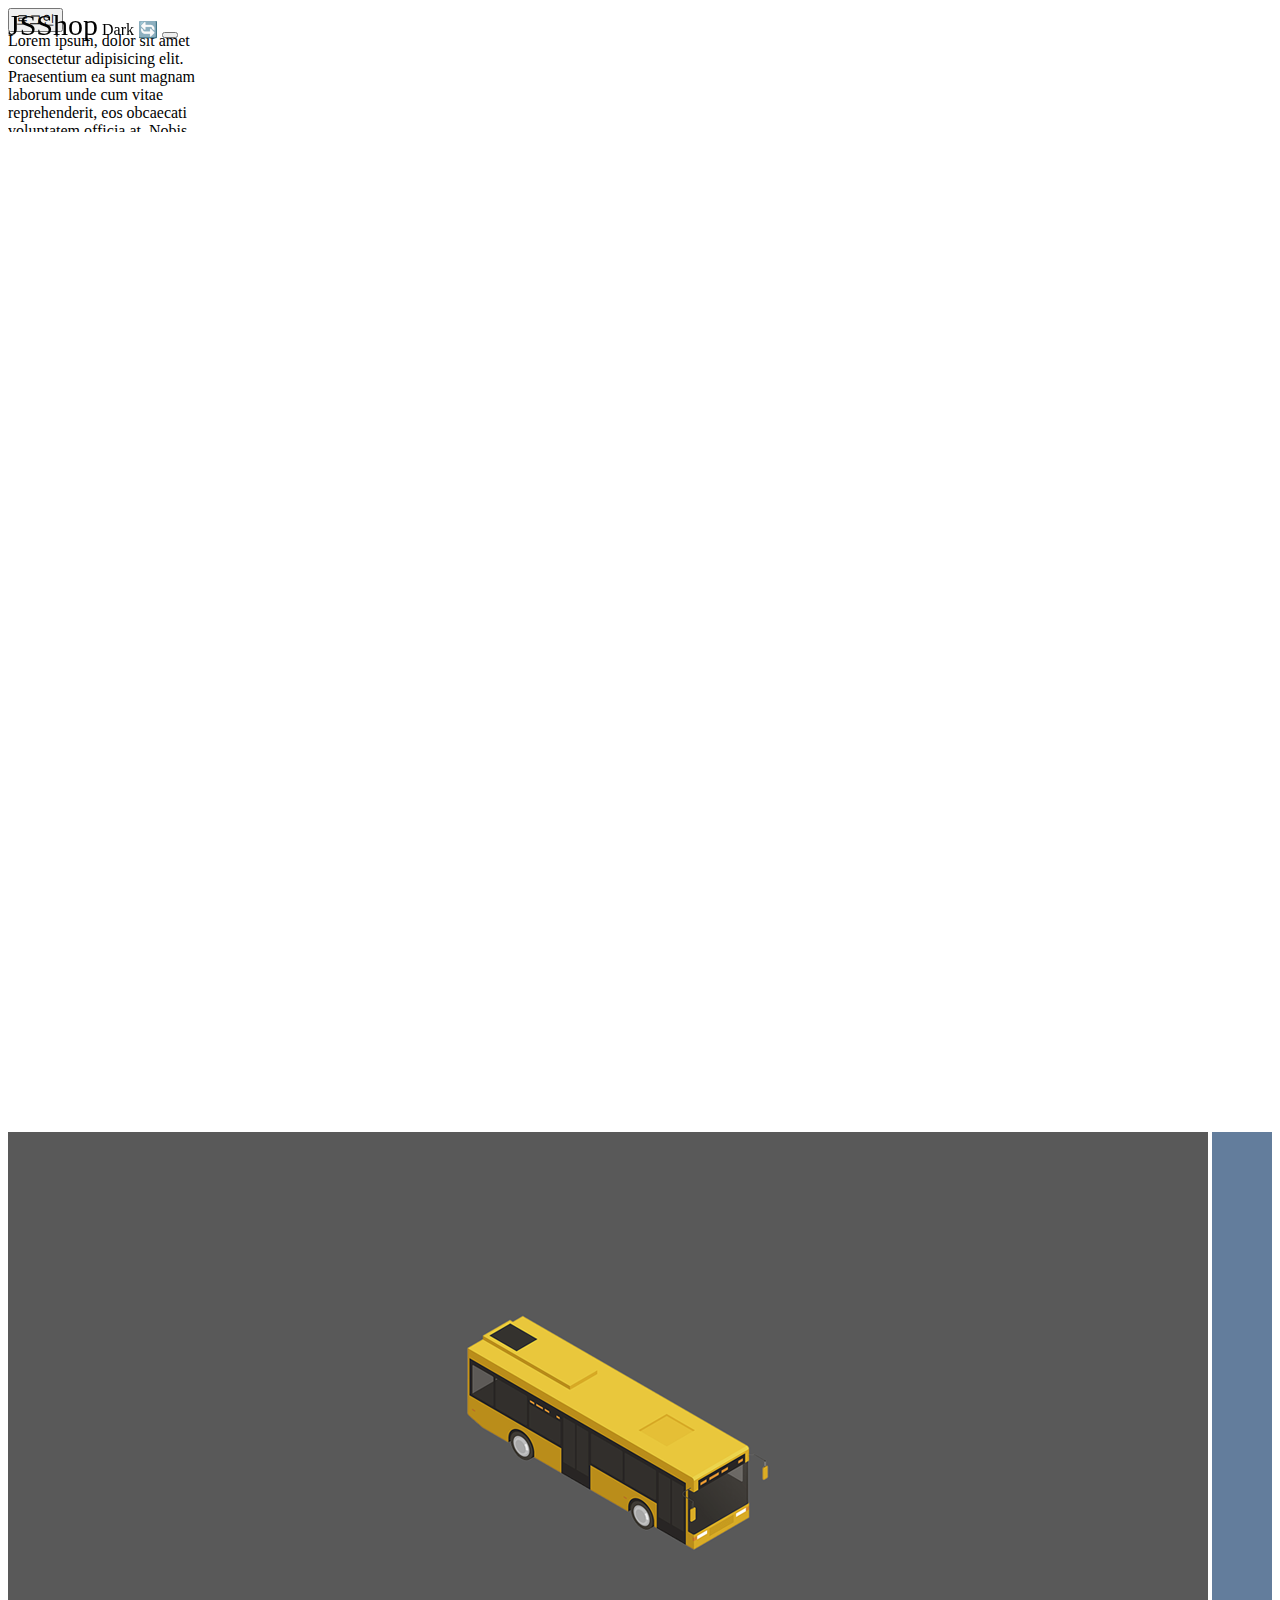
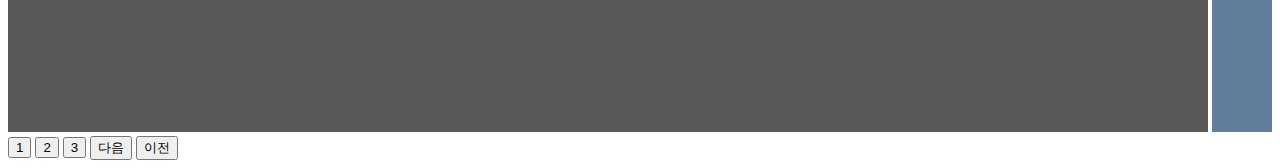
<file: index.html>
<!doctype html>
<html lang="en">
  <head>
    <meta charset="utf-8">
    <meta name="viewport" content="width=device-width, initial-scale=1">
    <title>index.html</title>
    <link rel="stylesheet" href="main.css">
    <script src="https://code.jquery.com/jquery-3.6.1.min.js" integrity="sha256-o88AwQnZB+VDvE9tvIXrMQaPlFFSUTR+nldQm1LuPXQ=" crossorigin="anonymous"></script>
    <link href="https://cdn.jsdelivr.net/npm/bootstrap@5.2.3/dist/css/bootstrap.min.css" rel="stylesheet" integrity="sha384-rbsA2VBKQhggwzxH7pPCaAqO46MgnOM80zW1RWuH61DGLwZJEdK2Kadq2F9CUG65" crossorigin="anonymous">
  </head>
  <body>

    <nav class="navbar navbar-light bg-light">
      <div class="container-fluid">
        <span class="navbar-brand">JSShop</span>
        <span class="badge bg-dark">Dark 🔄</span>
        <button class="navbar-toggler" type="button">
          <span class="navbar-toggler-icon"></span>
        </button>
      </div>
    </nav>

    <button id="login">로그인</button>
    <div style="width: 200px; height: 100px; overflow-y: scroll">Lorem ipsum, dolor sit amet consectetur adipisicing elit. Praesentium ea sunt magnam laborum unde cum vitae reprehenderit, eos obcaecati voluptatem officia at. Nobis saepe dolor laboriosam maiores sed blanditiis corrupti?</div>

    <div style="height: 1000px;"></div>

    <div class="black-bg">
        <div class="white-bg">
          <h4>로그인하세요</h4>
          <form action="success.html">
            <div class="my-3">
              <input type="text" class="form-control" id="email">
             </div>
             <div class="my-3">
               <input type="password" class="form-control" id="pwd">
             </div>
             <button type="submit" class="btn btn-primary" id="send">전송</button>
             <button type="button" class="btn btn-danger" id="close">닫기</button>
          </form> 
        </div>
    </div>

  <div style="overflow: hidden">
    <div class="slide-container">
      <div class="slide-box"></div>
        <img src="car1.png">
      <div class="slide-box"></div>
        <img src="car2.png">
      <div class="slide-box"></div>
        <img src="car3.png">
    </div>
  </div>

  <button class="slide-1">1</button>
  <button class="slide-2">2</button>
  <button class="slide-3">3</button>
  <button class="next">다음</button>
  <button class="prev">이전</button>

    <script>
      $('.lorem').on('scroll', function(){
        var 스크롤양 = document.querySelector('.lorem').scrollTop;
        var 실제높이 = document.querySelector('.lorem').scrollHeight;
        var 높이 = document.querySelector('.lorem').clientHeight;
        if (스크롤양 + 높이 > 실제높이 -10) {
          alert('다읽음')
        }
      });

      $(window).on('scroll', function(){
        if (window.scrollY > 100) {
          $('.navbar-brand').css('font-size', '20px');
        } else {
          $('.navbar-brand').css('font-size', '30px');
        }
      })

      window.addEventListener

      var 지금사진 = 1;
      //다음 버튼을 누르면
      $('.next').on('click', function(){
         
        if(지금사진 == 1) { //지금 보이는 사진이 1이면
          $('.slide-container').css('transform', 'translateX(-100vw'); //2번사진 보여줘
          지금사진++;
        } else if(지금사진 == 2){ // 지금 보이는 사진이 2이면
          $('.slide-container').css('transform', 'translateX(-200vw'); //3번사진 보여줘
          지금사진++;
        }
      });

      //이전 버튼을 누르면
      $('.prev').on('click', function(){
         
         if(지금사진 == 3) { //지금 보이는 사진이 1이면
           $('.slide-container').css('transform', 'translateX(-100vw'); //2번사진 보여줘
           지금사진--;
         } else if(지금사진 == 2){ // 지금 보이는 사진이 2이면
           $('.slide-container').css('transform', 'translateX(-0vw'); //1번사진 보여줘
           지금사진--;
         }
       });

      $('.slide-1').on('click', function(){
        $('.slide-container').css('transform', 'translateX(0vw');
      });
      $('.slide-2').on('click', function(){
        $('.slide-container').css('transform', 'translateX(-100vw');
      });
      $('.slide-3').on('click', function(){
        $('.slide-container').css('transform', 'translateX(-200vw');
      });

      $('.badge').on('click', function() {
        clickCnt++;
        if(clickCnt % 2 == 0) {// badge 클릭 횟수가 짝수면 내부 글자를 Dark로 변경
          $('.badge').html('Light 🔄');
        } else if(clickCnt % 2 == 1) { //badge 클릭 횟수가 홀수면 내부 글자를 Light로 변경한다
          $('.badge').html('Dark 🔄');
        }
      });
    
    // document.getElementById('email').value; 사용자가 <input id="email"> 에 입력한 값

    $('form').on('submit', function(){ //전송버튼 눌러
      if(document.getElementById('email').value=='') { // 공백이면
        alert('아이디를 입력해주세요'); //알림버튼 나타나라
      } else if(document.getElementById('pwd').value=='') { // 비밀번호가 공백이면
        alert('비밀번호를 입력해주세요'); //알림버튼 나타나라
      } else if(document.getElementById('pwd').value.length < 6) { //비번이 6자미만이면
        alert('6자 이상으로 입력해주세요.'); //6자 이상으로 입력해달라는 알림창 나온다.
      } else if( /[A-Z]/.test(inputValue == false)) { //정규식을 이용해 이메일에 영어 대문자가 포함되었는지 검증한다.
        alert('영어대문자를 포함해주세요');
      };
    });

    // document.getElementById('login').addEventListener('click', function(){

    // });
    $('#login').on('click', function() {
       // document.querySelector('.black-bg').classList.add('show-modal')
      $('.black-bg').addClass('show-modal');
    });

    // document.getElementById('close').addEventListener('click', function(){})
    $('#close').on('click', function() {
      // document.querySelector('.black-bg').classList.add('hide')
      $('.black-bg').addClass('hide')
    });

    </script>
    <script src="https://cdn.jsdelivr.net/npm/bootstrap@5.2.3/dist/js/bootstrap.bundle.min.js" integrity="sha384-kenU1KFdBIe4zVF0s0G1M5b4hcpxyD9F7jL+jjXkk+Q2h455rYXK/7HAuoJl+0I4" crossorigin="anonymous"></script>
  </body>
</html>
</file>
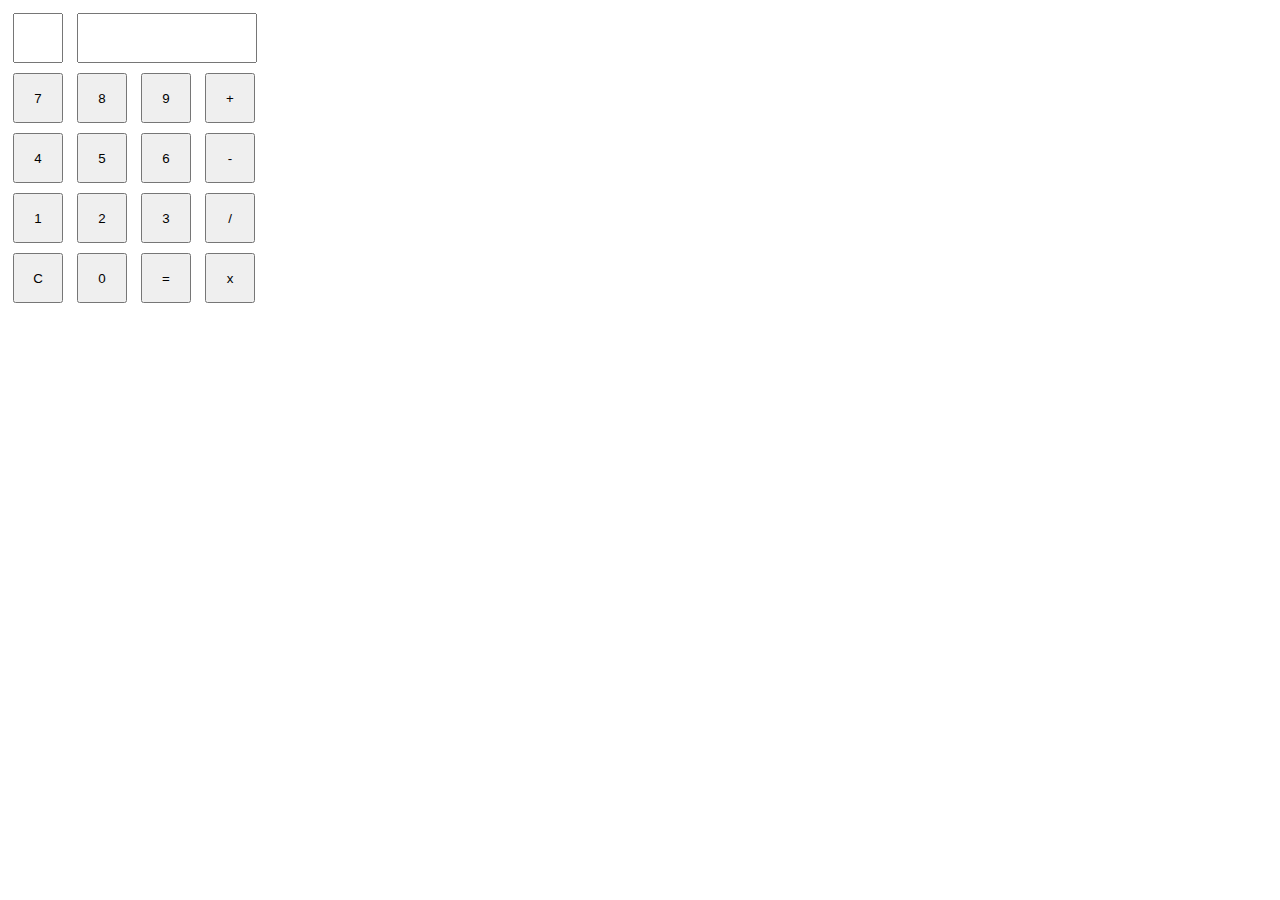
<file: calculator.html>
<!DOCTYPE html>
<head>
  <meta charset="utf-8">
  <title>계산기</title>
  <style>
    * { box-sizing: border-box }
    #result { width: 180px; height: 50px; margin: 5px; text-align: right }
    #operator { width: 50px; height: 50px; margin: 5px; text-align: center }
    button { width: 50px; height: 50px; margin: 5px }
  </style>
</head>

<!--계산기버튼구현-->
<body>
  <input readonly id="operator">
  <input readonly type="number" id="result">
  <div class="row">
    <button id="num-7">7</button>
    <button id="num-8">8</button>
    <button id="num-9">9</button>
    <button id="plus">+</button>
  </div>
  <div class="row">
    <button id="num-4">4</button>
    <button id="num-5">5</button>
    <button id="num-6">6</button>
    <button id="minus">-</button>
  </div>
  <div class="row">
    <button id="num-1">1</button>
    <button id="num-2">2</button>
    <button id="num-3">3</button>
    <button id="divide">/</button>
  </div>
  <div class="row">
    <button id="clear">C</button>
    <button id="num-0">0</button>
    <button id="calculate">=</button>
    <button id="multiply">x</button>
  </div>
<script>
  let numOne ='';
  let operator = '';
  let numTwo ='';
  const $operator = document.querySelector('#operator');
  const $result = document.querySelector('#result');
  const onClickNumber = (event) => {
      if(operator) { //연산자가 비어있지않다.
        if (!numTwo) {
          $result.value = '';
        }
        numTwo += event.target.textContent;
      } else { //연산자가 비어있다.
        numOne += event.target.textContent;
      }
      $result.value += event.target.textContent;
    };
  //고차 함수 (high order function): 함수안에 함수가 있다.

  // 변화되는 부분은 매개변수로 처리한다.
  // JS 변수의 값이 바뀌면 화면에 나오는 값도 변화되어야한다.
  document.querySelector('#num-0').addEventListener('click', onClickNumber);
  document.querySelector('#num-1').addEventListener('click', onClickNumber);
  document.querySelector('#num-2').addEventListener('click', onClickNumber);
  document.querySelector('#num-3').addEventListener('click', onClickNumber);
  document.querySelector('#num-4').addEventListener('click', onClickNumber);
  document.querySelector('#num-5').addEventListener('click', onClickNumber);
  document.querySelector('#num-6').addEventListener('click', onClickNumber);
  document.querySelector('#num-7').addEventListener('click', onClickNumber);
  document.querySelector('#num-8').addEventListener('click', onClickNumber);
  document.querySelector('#num-9').addEventListener('click', onClickNumber);

  const onClickOperator = (op) => () => {
    if (numOne) {
      operator = op;
      $operator.value=op;
    } else {
      alert('숫자를 먼저 입력하세요.');
    }
  }
  document.querySelector('#plus').addEventListener('click', onClickOperator('+'));
  document.querySelector('#minus').addEventListener('click', onClickOperator('-'));
  document.querySelector('#divide').addEventListener('click', onClickOperator('/'));
  document.querySelector('#multiply').addEventListener('click', onClickOperator('*'));
  document.querySelector('#calculate').addEventListener('click', () => { 
    if (numTwo) {
    switch (operator) {
      case '+':
        $result.value = parseInt(numOne) + parseInt(numTwo);
        break;
      case '-':
        $result.value = parseInt(numOne) - parseInt(numTwo);
        break;
      case '*':
        $result.value = parseInt(numOne) * parseInt(numTwo);
        break;
      case '/':
        $result.value = parseInt(numOne) / parseInt(numTwo);
        break;
      default:
        break;
    }
    $operator.value = '';
    numOne =$result.value;
    operator = '';
    numTwo = '';
  } else {
    alert('숫자를 먼저 입력하세요.');
  }});
  document.querySelector('#clear').addEventListener('click', () => {
    numOne = '';
    operator = '';
    numTwo = '';
    $operator.value = '';
    $result.value = '';
  }); //초기화 변수는 맨 앞과 맨 끝에 배치해서 보기 쉽게한다.
</script>
</body>
</file>
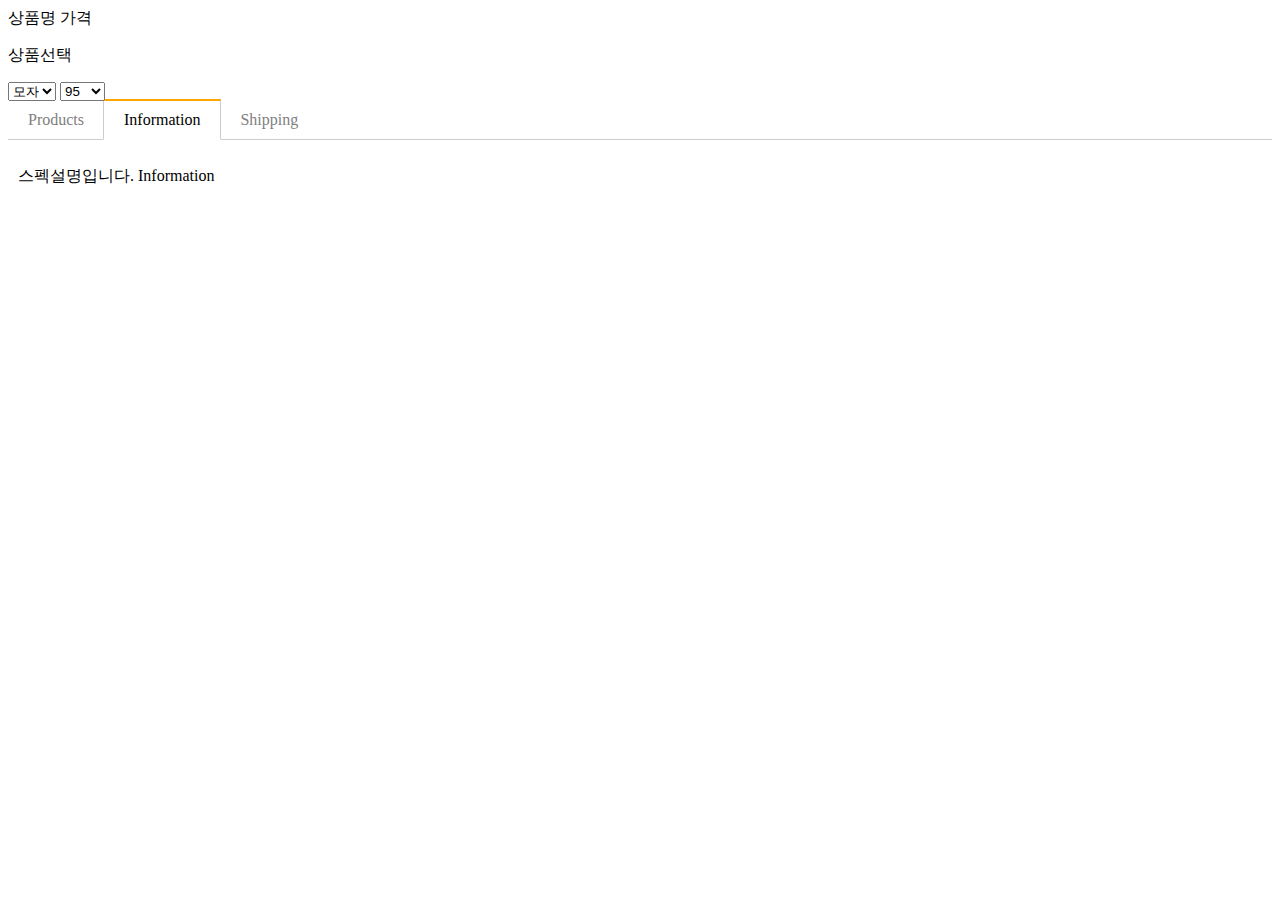
<file: detail.html>
<!doctype html>
<html lang="en">
  <head>
    <meta charset="utf-8">
    <meta name="viewport" content="width=device-width, initial-scale=1">
    <title>index.html</title>
    <link rel="stylesheet" href="main.css">
    <script src="https://code.jquery.com/jquery-3.6.1.min.js" integrity="sha256-o88AwQnZB+VDvE9tvIXrMQaPlFFSUTR+nldQm1LuPXQ=" crossorigin="anonymous"></script>
    <link href="https://cdn.jsdelivr.net/npm/bootstrap@5.2.3/dist/css/bootstrap.min.css" rel="stylesheet" integrity="sha384-rbsA2VBKQhggwzxH7pPCaAqO46MgnOM80zW1RWuH61DGLwZJEdK2Kadq2F9CUG65" crossorigin="anonymous">
  </head>
  <body>
    <style>
        ul.list {
          list-style-type: none;
          margin: 0;
          padding: 0;
          border-bottom: 1px solid #ccc;
        }
        ul.list::after {
          content: '';
          display: block;
          clear: both;
        }
        .tab-button {
          display: block;
          padding: 10px 20px 10px 20px;
          float: left;
          margin-right: -1px;
          margin-bottom: -1px;
          color: grey;
          text-decoration: none;
          cursor: pointer;
        }
        .orange {
          border-top: 2px solid orange;
          border-right: 1px solid #ccc;
          border-bottom: 1px solid white;
          border-left: 1px solid #ccc;
          color: black;
          margin-top: -2px;
        }
        .tab-content {
          display: none;
          padding: 10px;
        }
        .show {
          display: block;
        }
     </style>

    <div class=""container mt-3">
      <div class="card p-3">
        <span class="car-title">상품명</span>
        <span class="car-price">가격</span>
      </div>
    </div>

    <form class="container my-5 form-group">
      <p>상품선택</p>
      <select class="form-select mt-2">
        <option>모자</option>
        <option>셔츠</option>
        <option>바지</option>
      </select>
      <select class="form-select mt-2 form-hide">
        <option>95</option>
        <option>100</option>
      </select>
    </form>

    <div class="container mt-5">
        <ul class="list">
          <li class="tab-button" data-id="0">Products</li>
          <li class="tab-button orange" data-id="1">Information</li>
          <li class="tab-button" data-id="2">Shipping</li>
        </ul>
        <div class="tab-content">
          <p>상품설명입니다. Product</p>
        </div>
        <div class="tab-content show">
          <p>스펙설명입니다. Information</p>
        </div>
        <div class="tab-content">
          <p>배송정보입니다. Shipping</p>
        </div>
    </div>

    <script>
    var pants = [28, 30, 32];
    
    $('.form-select').eq(0).on('input', function() { //input의 값이 변경될 때 마다 실행
      if($('.form-select').eq(0).val() == '셔츠') { //첫 번째 'form-select' 클래스의 값이 '셔츠' 일 때
        $('.form-select').eq(1).removeClass('form-hide'); // 두 번째 'form-select'클래스의 'form-hide'를 제거한다.
      } else if(value == '바지') {
        $('.form-select').eq(1).removeClass('form-hide');
        $('.form-select').eq(1).html('');
        pants.forEach(function(a){
          $('.form-select').eq(1).append(`<option>${a}</option>`)
        })
      }

    });
    </script>
    
    <script src="tab.js"></script>

    <script src="https://cdn.jsdelivr.net/npm/bootstrap@5.2.3/dist/js/bootstrap.bundle.min.js" integrity="sha384-kenU1KFdBIe4zVF0s0G1M5b4hcpxyD9F7jL+jjXkk+Q2h455rYXK/7HAuoJl+0I4" crossorigin="anonymous"></script>
  </body>
</html>
</file>
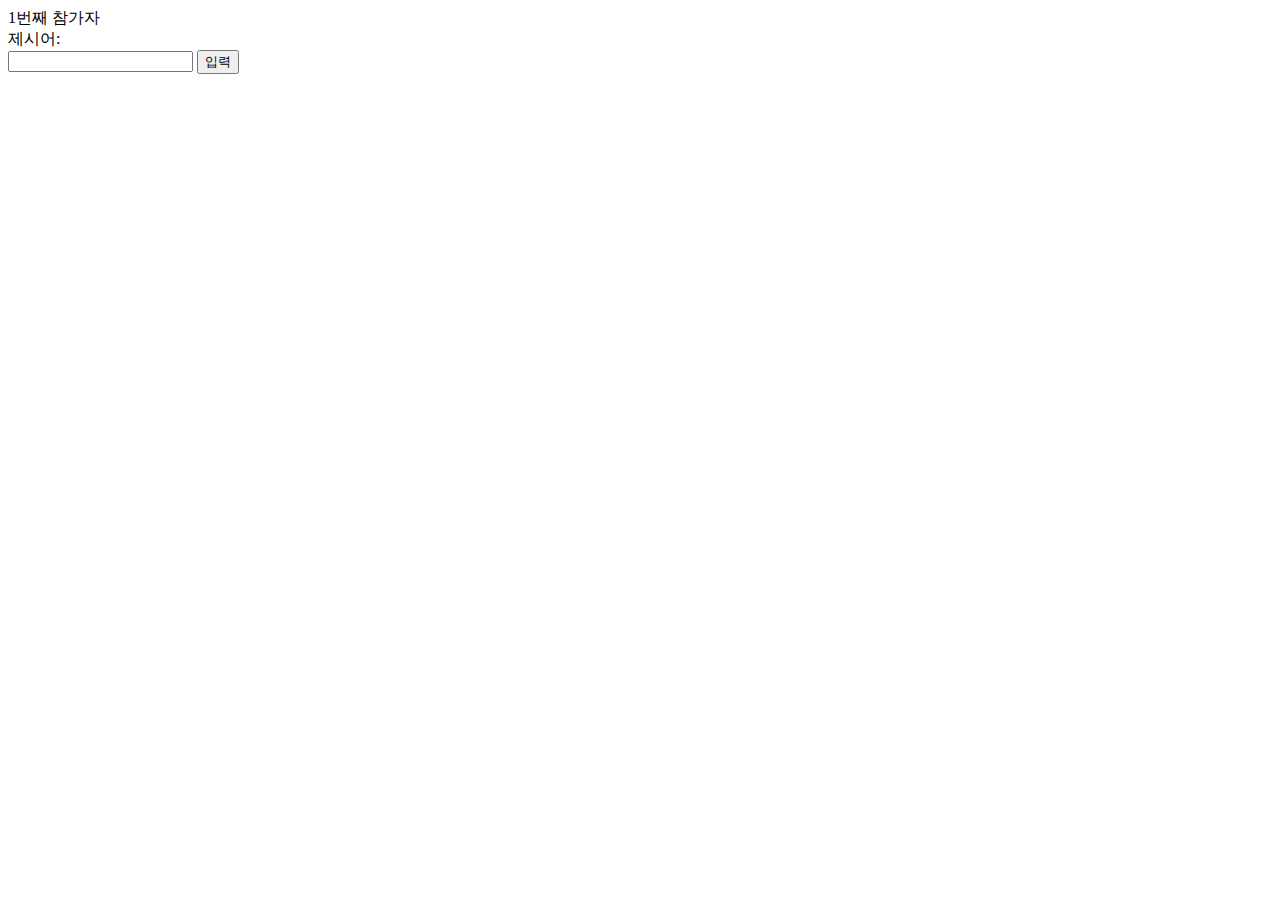
<file: kungkungDda.html>
<html lang="en">
<head>
  <meta charset="UTF-8">
  <meta http-equiv="X-UA-Compatible" content="IE=edge">
  <meta name="viewport" content="width=device-width, initial-scale=1.0">
  <title>쿵쿵따</title>
</head>
<body>
  <div><span id="order">1</span>번째 참가자</div>
  <div>제시어:<span id="word"></span></div>
  <input type="text">
  <button>입력</button>
  <script>
  const number = Number(prompt('몇 명이 참가하나요?'));

  if(number) {
    const $button = document.querySelector('button');
    const $input = document.querySelector('input');
    const $word = document.querySelector('#word');
    const $order = document.querySelector('#order');
    let word; // 제시어
    let newWord; // 현재 단어
    const onClickButton = () => {
      if (!word || word[word.length - 1] === newWord[0] && newWord.length === 3) { // 제시어가 비어 있거나 입력한 단어가 올바르고 세 글자인가?
        word = newWord; // 입력한 단어가 제시어가 된다.
        $word.textContent = word; // 화면에 제시어 표시
        const order = Number($order.textContent); //현재 순서
        if (order + 1 > number) { // 참가자 수를 넘어선다.
          $order.textContent = 1;
        } else {
          $order.textContent = order + 1;
        }
      } else { // 올바르지 않다.
          alert('올바르지 않은 단어입니다!');
      }
      $input.value = '';
      $input.focus();
    };
    
    const onInput = (event) => {
      newWord = event.target.value; // 입력한 단어를 현재 단어로
    };
    
    $button.addEventListener('click', onClickButton);
    $input.addEventListener('input', onInput);
  }
  </script>
</body>
</html>
</file>
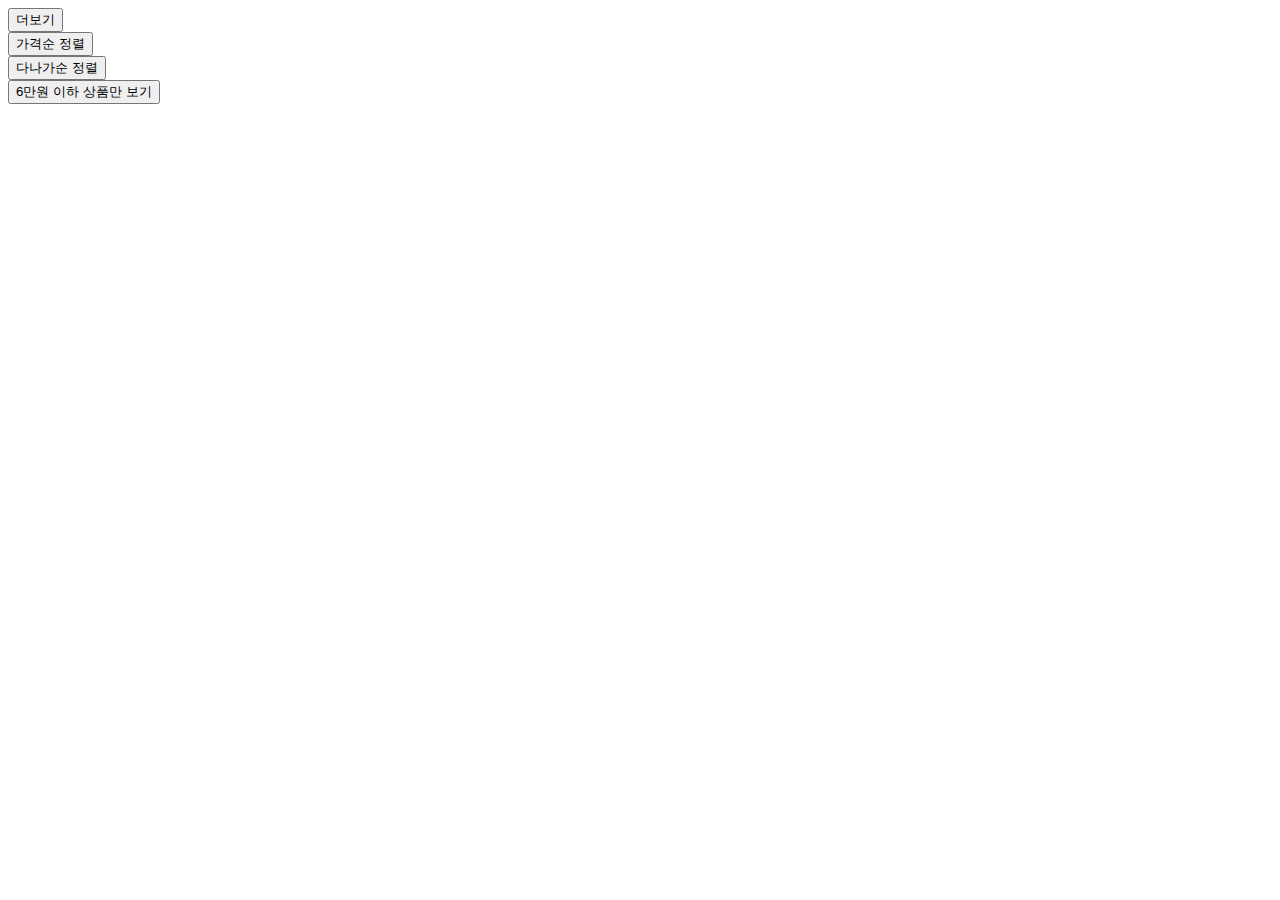
<file: list.html>
<!doctype html>
<html lang="en">
  <head>
    <meta charset="utf-8">
    <meta name="viewport" content="width=device-width, initial-scale=1">
    <title>index.html</title>
    <link rel="stylesheet" href="main.css">
    <script src="https://code.jquery.com/jquery-3.6.1.min.js" integrity="sha256-o88AwQnZB+VDvE9tvIXrMQaPlFFSUTR+nldQm1LuPXQ=" crossorigin="anonymous"></script>
    <link href="https://cdn.jsdelivr.net/npm/bootstrap@5.2.3/dist/css/bootstrap.min.css" rel="stylesheet" integrity="sha384-rbsA2VBKQhggwzxH7pPCaAqO46MgnOM80zW1RWuH61DGLwZJEdK2Kadq2F9CUG65" crossorigin="anonymous">
  </head>
  <body>
    <div class="container">
        <div class="row">
      
            <!-- <div class="col-sm-4">
              <img src="https://via.placeholder.com/600" class="w-100">
              <h5>Card title</h5>
              <p>가격 : 70000</p>
            </div> -->
      
        </div>
    </div>

    <div class="container">
        <button class="btn btn-danger" id="more">더보기</button>
    </div>

    <div class="container">
        <button class="btn btn-danger" id="price">가격순 정렬</button>
    </div>

    <div class="container">
        <button class="btn btn-danger" id="name">다나가순 정렬</button>
    </div>

    <div class="container">
        <button class="btn btn-danger" id="price-limit">6만원 이하 상품만 보기</button>
    </div>

    <script>
        $('#more').click(function(){
            $.get('https://codingapple1.github.io/js/more1.json')
            .done((data) =>{

                    data.forEach((a,i)=>{
                        var 템플릿 = 
                        `<div class="col-sm-4">
                            <img src="https://via.placeholder.com/600" class="w-100">
                            <h5>${data[i].title}</h5>
                            <p>가격 : ${data[i].price}</p>
                        </div>`;
                    $('.row').append(템플릿)
                    })
                console.log(data);
            })
        })

    </script>

      <script>
        var products = [
          { id : 0, price : 70000, title : 'Blossom Dress' },
          { id : 1, price : 50000, title : 'Springfield Shirt' },
          { id : 2, price : 60000, title : 'Black Monastery' }
        ];
        

        //상품명 내림차순 정렬
        $('#name').click(function(){ //1.상품명 정렬 클릭
            products.sort(function(a, b){ //2.내림차순 상품정렬
                if(a.title < b.title) {
                    return 1;
                } else if(a.title > b.title){
                    return -1;
                }
            });

            $('.row').html('');
            
            products.forEach((a, i) => { //정렬된 상품을 화면으로 보여주기
            var 템플릿 = 
            `<div class="col-sm-4">
                <img src="https://via.placeholder.com/600" class="w-100">
                <h5>${a.title}</h5>
                <p>가격 : ${a.price}</p>
            </div>`;

            $('.row').append(템플릿)
            })
            console.log(products)
        });

        //6만원 이하 상품만 보기
        $('#price-limit').click(function(){
            var newProduct = products.filter(function(a){
                return a.price <= 60000;
            });
            console.log(newProduct);

            $('.row').html('');
            
            newProduct.forEach((a, i) => {
            var 템플릿 = 
            `<div class="col-sm-4">
                <img src="https://via.placeholder.com/600" class="w-100">
                <h5>${newProduct[i].title}</h5>
                <p>가격 : ${newProduct[i].price}</p>
            </div>`;
            $('.row').append(템플릿)
            })
        });

        $('#price').click(function(){
            products.sort(function(a, b){
                return a.price-b.price;
            });

            $('.row').html('');
            
            products.forEach((a, i) => {
            var 템플릿 = 
            `<div class="col-sm-4">
                <img src="https://via.placeholder.com/600" class="w-100">
                <h5>${a.title}</h5>
                <p>가격 : ${a.price}</p>
            </div>`;
            $('.row').append(템플릿)
            })
        });

        products.forEach((a, i) => {
            var 템플릿 = 
            `<div class="col-sm-4">
                <img src="https://via.placeholder.com/600" class="w-100">
                <h5>${products[i].title}</h5>
                <p>가격 : ${products[i].price}</p>
                <button class="buy">구매</button>
            </div>`;
            $('.row').append(템플릿)
        })

        $('.buy').click(function(e){ //구매버튼을 누르면
            var title = $(e.target).siblings('h5').text(); // 지금 누른 버튼(e.target)의 윗윗 글자(sibling('5'))를 가져온다.

            if (localStorage.getItem('cart') != null) { //이미 cart라는 항목이 있으면
                //수정한다.
                var 꺼낸거 = JSON.parse(localStorage.cart); // cart에 담긴 자료를 꺼낸다.
                꺼낸거.push(title); //꺼낸 자료에 새로운 자료를 추가한다.
                localStorage.setItem('cart', JSON.stringify(꺼낸거));// 꺼낸 자료(자료추가됨)를 다시 넣는다. 
            } else {
            localStorage.setItem('cart', JSON.stringify([title])); // 로컬스토리지에 cart라는 이름에 JSON화한 [title]을 저장한다.
            }
        }); 
      </script> 

    <script src="https://cdn.jsdelivr.net/npm/bootstrap@5.2.3/dist/js/bootstrap.bundle.min.js" integrity="sha384-kenU1KFdBIe4zVF0s0G1M5b4hcpxyD9F7jL+jjXkk+Q2h455rYXK/7HAuoJl+0I4" crossorigin="anonymous"></script>
  </body>
</html>
</file>
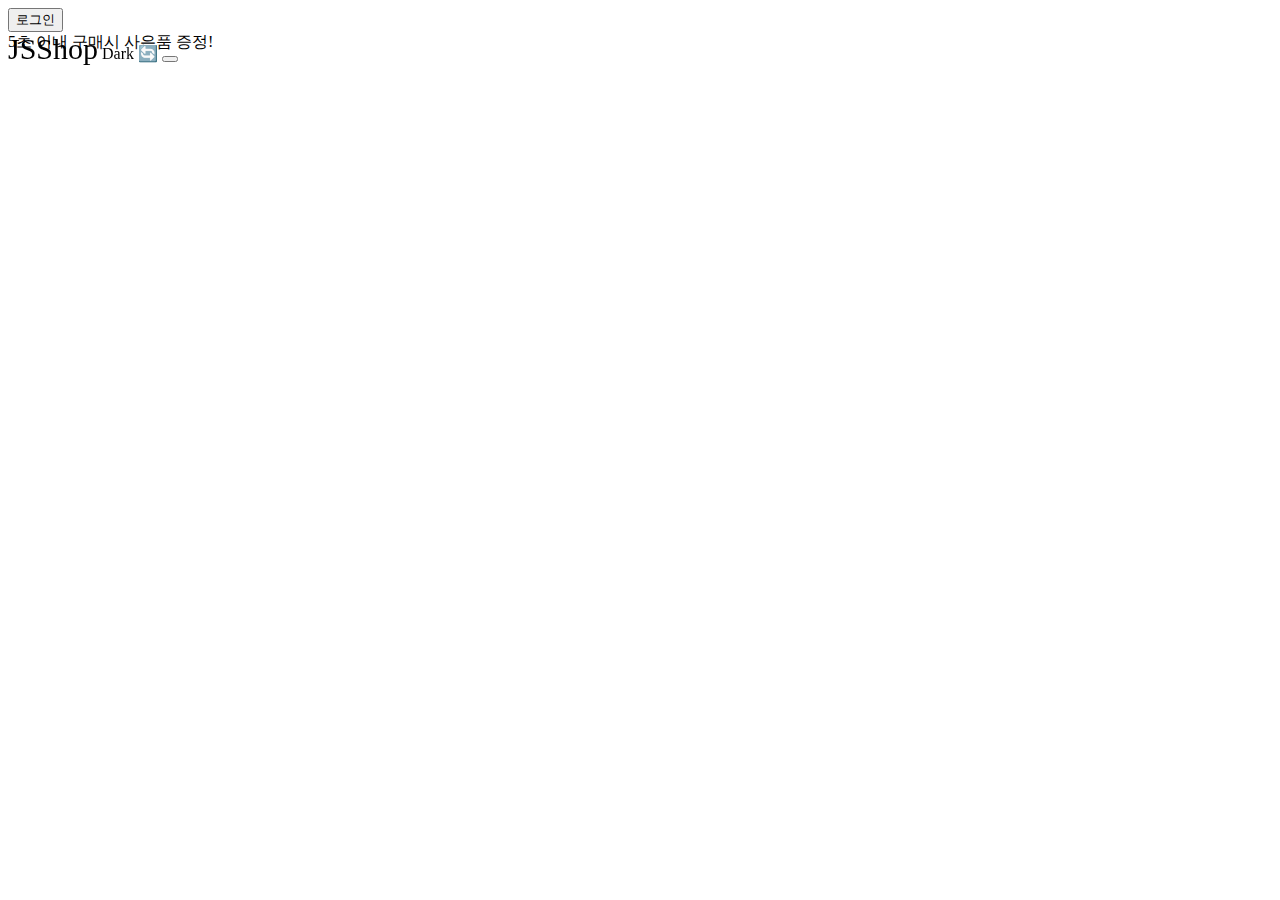
<file: login.html>
<!doctype html>
<html lang="en">
  <head>
    <meta charset="utf-8">
    <meta name="viewport" content="width=device-width, initial-scale=1">
    <title>modal</title>
    <script src="https://code.jquery.com/jquery-3.6.1.min.js" integrity="sha256-o88AwQnZB+VDvE9tvIXrMQaPlFFSUTR+nldQm1LuPXQ=" crossorigin="anonymous"></script>
    <link rel="stylesheet" href="main.css">
    <link href="https://cdn.jsdelivr.net/npm/bootstrap@5.2.3/dist/css/bootstrap.min.css" rel="stylesheet" integrity="sha384-rbsA2VBKQhggwzxH7pPCaAqO46MgnOM80zW1RWuH61DGLwZJEdK2Kadq2F9CUG65" crossorigin="anonymous">
  </head>
  <body>

    <button id="login">로그인</button>

    <div class="black-bg">
        <div class="white-bg">
          <h4>로그인하세요</h4>
          <form action="success.html">
            <div class="my-3">
              <input type="text" class="form-control" id="email">
             </div>
             <div class="my-3">
               <input type="password" class="form-control" id="pwd">
             </div>
             <button type="submit" class="btn btn-primary" id="send">전송</button>
             <button type="button" class="btn btn-danger" id="close">닫기</button>
          </form> 
        </div>
    </div>
    
    <nav class="navbar navbar-light bg-light">
      <div class="container-fluid">
        <span class="navbar-brand">JSShop</span>
        <span class="badge bg-dark">Dark 🔄</span>
        <button class="navbar-toggler" type="button">
          <span class="navbar-toggler-icon"></span>
        </button>
      </div>
    </nav>

    <div class="alert alert-danger">
     5초 이내 구매시 사은품 증정!
    </div>

    <script>
      let inputValue = document.getElementById('email').value;

      setTimeout(function(){$('.alert').hide();}, 1000);
      $('.badge').on('click', function() {
        clickCnt++;
        if(clickCnt % 2 == 0) {// badge 클릭 횟수가 짝수면 내부 글자를 Dark로 변경
          $('.badge').html('Light 🔄');
        } else if(clickCnt % 2 == 1) { //badge 클릭 횟수가 홀수면 내부 글자를 Light로 변경한다
          $('.badge').html('Dark 🔄');
        }
      });
    
    // document.getElementById('email').value; 사용자가 <input id="email"> 에 입력한 값

    $('form').on('submit', function(){ //전송버튼 눌러
      if(document.getElementById('email').value=='') { // 공백이면
        alert('아이디를 입력해주세요'); //알림버튼 나타나라
      } else if(document.getElementById('pwd').value=='') { // 비밀번호가 공백이면
        alert('비밀번호를 입력해주세요'); //알림버튼 나타나라
      } else if(document.getElementById('pwd').value.length < 6) { //비번이 6자미만이면
        alert('6자 이상으로 입력해주세요.'); //6자 이상으로 입력해달라는 알림창 나온다.
      } else if( /[A-Z]/.test(inputValue == false)) { //정규식을 이용해 이메일에 영어 대문자가 포함되었는지 검증한다.
        alert('영어대문자를 포함해주세요');
      };
    });

    // document.getElementById('login').addEventListener('click', function(){

    // });
    $('#login').on('click', function() {
       // document.querySelector('.black-bg').classList.add('show-modal')
      $('.black-bg').addClass('show-modal');
    });

    // document.getElementById('close').addEventListener('click', function(){})
    $('#close').on('click', function() {
      // document.querySelector('.black-bg').classList.add('hide')
      $('.black-bg').addClass('hide')
    });

    </script>
    <script src="https://cdn.jsdelivr.net/npm/bootstrap@5.2.3/dist/js/bootstrap.bundle.min.js" integrity="sha384-kenU1KFdBIe4zVF0s0G1M5b4hcpxyD9F7jL+jjXkk+Q2h455rYXK/7HAuoJl+0I4" crossorigin="anonymous"></script>
  </body>
</html>
</file>
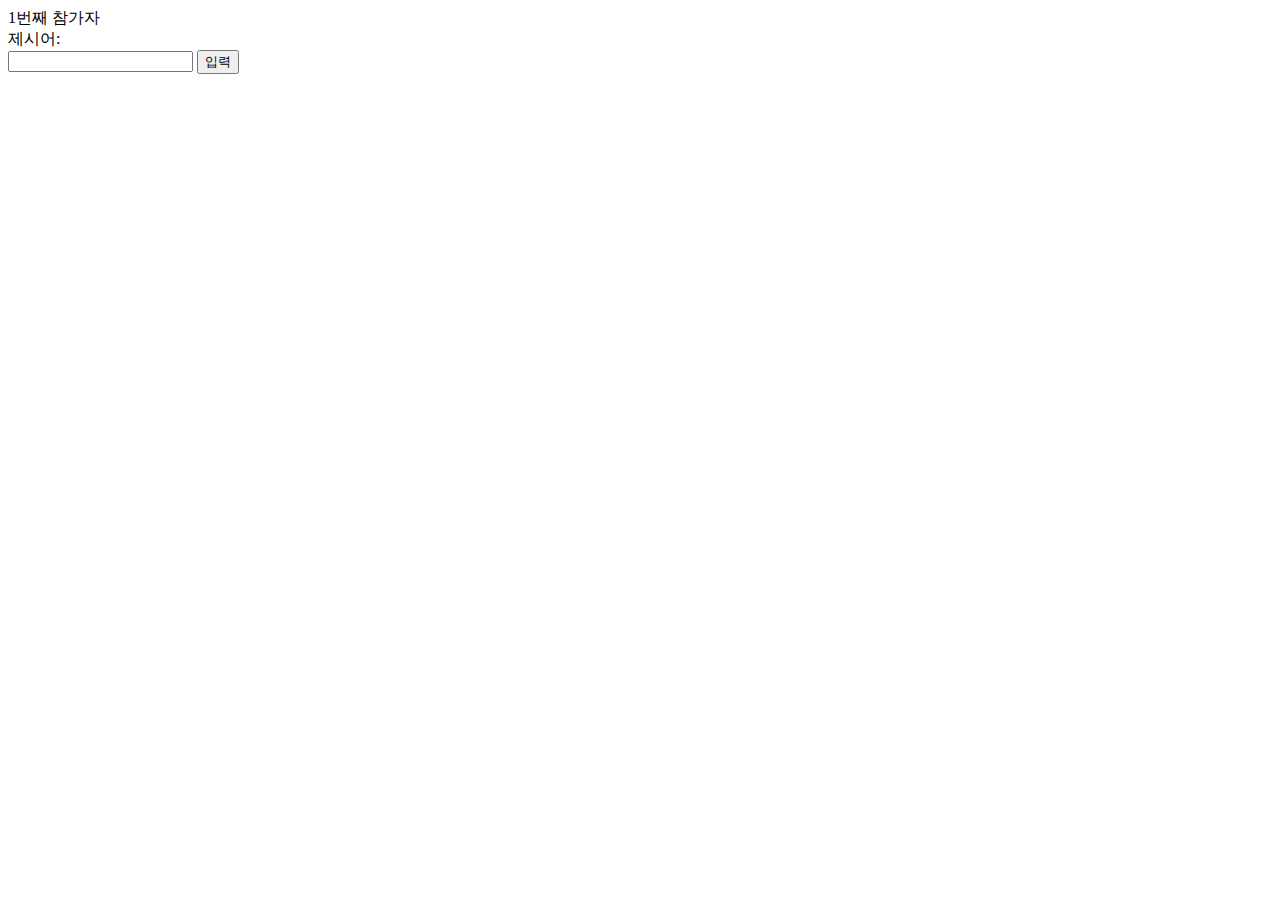
<file: word-relay.html>
<html lang="en">
<head>
  <meta charset="UTF-8">
  <meta http-equiv="X-UA-Compatible" content="IE=edge">
  <meta name="viewport" content="width=device-width, initial-scale=1.0">
  <title>끝말잇기</title>
</head>
<body>
  <div><span id="order">1</span>번째 참가자</div>
  <div>제시어:<span id="word"></span></div>
  <input type="text">
  <button>입력</button>
  <script>
  const number = Number(prompt('몇 명이 참가하나요?'));
  const $button = document.querySelector('button');
  const $input = document.querySelector('input');
  const $word = document.querySelector('#word');
  const $order = document.querySelector('#order');
  let word; // 제시어
  let newWord; // 현재 단어
  const onClickButton = () => {
    if (!word || word[word.length - 1] === newWord[0]) { // 제시어가 비어 있거나 올바른 단어인가?
      word = newWord; // 입력한 단어가 제시어가 된다.
      $word.textContent = word; // 화면에 제시어 표시
      const order = Number($order.textContent);
      if (order + 1 > number) {
        $order.textContent = 1;
      } else {
        $order.textContent = order + 1;
      }
    } else { // 올바르지 않다.
        alert('올바르지 않은 단어입니다!');
    }
    $input.value = '';
    $input.focus();
  };
  
  const onInput = (event) => {
    newWord = event.target.value; // 입력한 단어를 현재 단어로
  };
  
  $button.addEventListener('click', onClickButton);
  $input.addEventListener('input', onInput);
  </script>
</body>
</html>
</file>
<file: main.css>
.navbar {
    position: fixed;
    width: 100%;
    z-index: 5;
}
.navbar-brand {
    font-size: 30px;
    transition: all 1s;
}
.alert-box {
    background-color: skyblue;
    padding: 20px;
    color: white;
    border-radius: 5px;
    display: none;
}

.list-group{
    display: none;
}

.show {
    display: block;
}

.black-bg {
    width : 100%;
    height : 100%;
    position : fixed;
    background : rgba(0,0,0,0.5);
    z-index : 5;
    padding: 30px;
    visibility: hidden;
    opacity: 0;
    transition: all 1s;
}
.white-bg {
    background: white;
    border-radius: 5px;
    padding: 30px;
} 
.show-modal {
    visibility: visible;
    opacity: 1;
}
.hide {
    display: none;
}
.dark {
    background: black;
    color: white;
}
.slide-container {
    width: 300vw;
    transition: all 1s; 
}
.slide-box {
    width: 100vw;
    float: left;
}
.slide-box img {
    width: 100%;
}
</file>
